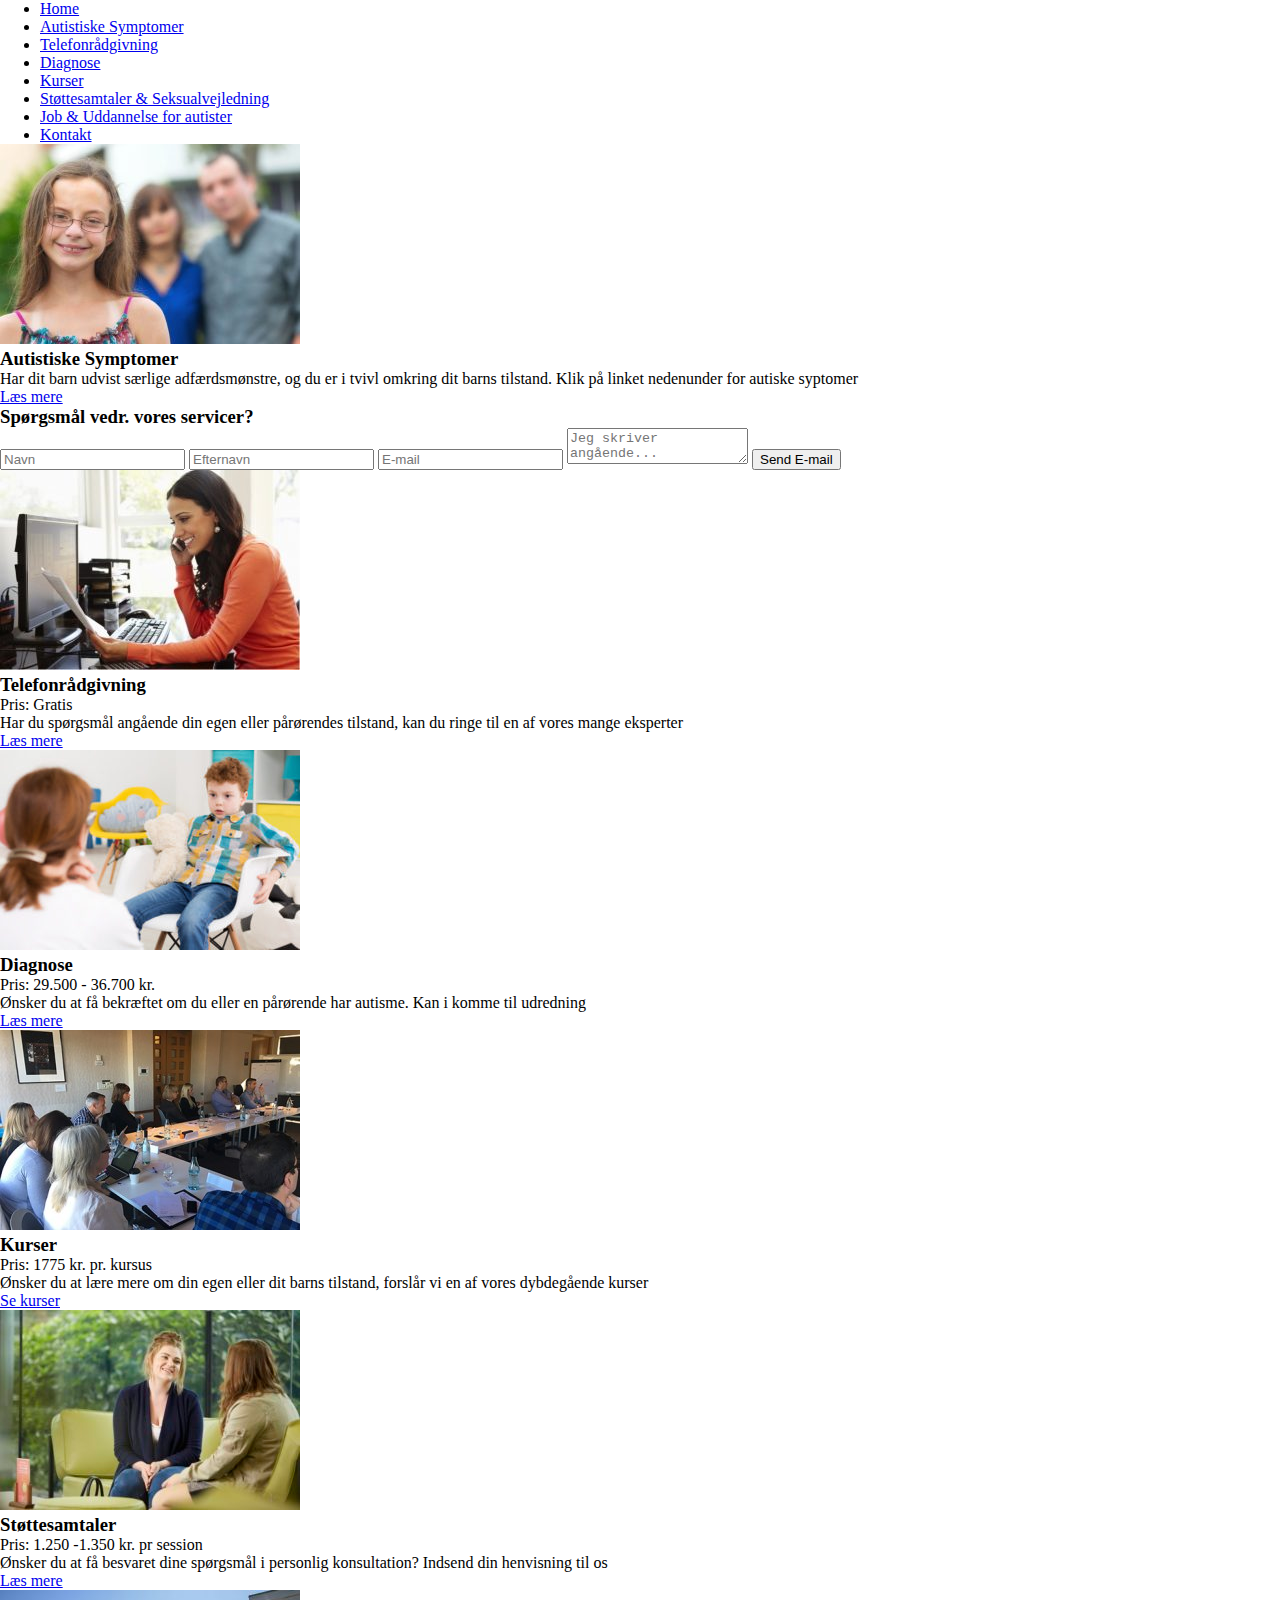
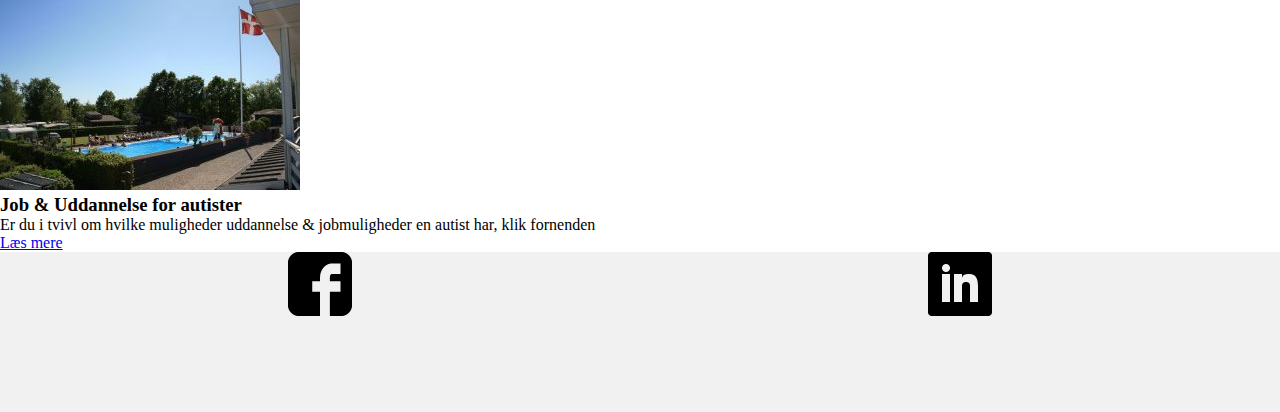
<file: index.html>
<!doctype html>

<html>

<head>
	
<link type="text/css" rel="stylesheet" href="stylesheet.css">
<meta name="viewport" content="width=device-width,intial-scale=1.0">

	
<meta charset="utf-8">

<title>Home</title>

	
</head>

<body
	
<header>
	
	<nav>
	<ul>
	<li><a class="nava" href="index.html">Home</a></li>
	<li><a class="nava" href="p1.html">Autistiske Symptomer</a></li>
	<li><a class="nava" href="p2.html">Telefonrådgivning</a></li>
	<li><a class="nava" href="p3.html">Diagnose</a></li>
	<li><a class="nava" href="p4.html">Kurser</a></li>
	<li><a class="nava" href="p5.html">Støttesamtaler & Seksualvejledning</a></li>
	<li><a class="nava" href="p6.html">Job & Uddannelse for autister</a></li>
	<li><a class="nava" href="p7.html">Kontakt</a></li>
	</ul>
	
	</nav>

</header>	
	
<main>
	
	
<article> 
<img alt="x" src="img/1.jpg">
<h3>Autistiske Symptomer</h3>
<p> Har dit barn udvist særlige adfærdsmønstre, og du er i tvivl omkring dit barns tilstand. Klik på linket nedenunder for autiske syptomer </p>
<a id="b1" href="p1.html">Læs mere</a></article>

<article><h3 id="signup">Spørgsmål vedr. vores servicer?</h3>
<input type="text" placeholder="Navn">
<input type="text" placeholder="Efternavn">
<input type="text" placeholder="E-mail">
<textarea id="textbox" placeholder="Jeg skriver angående..."></textarea>
<button id="b2" type="button">Send E-mail</button></article>


<article>
<img alt="x" src="img/2.jpg">
<h3>Telefonrådgivning</h3>
<p>Pris: Gratis</p> 
<p> Har du spørgsmål angående din egen eller pårørendes tilstand, kan du ringe til en af vores mange eksperter </p>
<a id="b3" href="p2.html">Læs mere</a>
</article>
	
<article>
<img alt="x" src="img/4.jpg">
<h3>Diagnose</h3>
<p>Pris: 29.500 - 36.700 kr. </p>
<p>Ønsker du at få bekræftet om du eller en pårørende har autisme. Kan i komme til udredning</p>
<a id="b5" href="p3.html">Læs mere</a>
</article>


<article>
<img alt="x" src="img/3.jpg">
<h3>Kurser</h3>
<p>Pris: 1775 kr. pr. kursus</p>
<p>Ønsker du at lære mere om din egen eller dit barns tilstand, forslår vi en af vores dybdegående kurser </p>
<a id="b4" href="p4.html">Se kurser</a>
</article>


<article>
<img alt="x" src="img/5.jpg">
<h3>Støttesamtaler</h3>
<p>Pris: 1.250 -1.350 kr. pr session</p>
<p>Ønsker du at få besvaret dine spørgsmål i personlig konsultation? Indsend din henvisning til os</p>
<a id="b6" href="p5.html">Læs mere</a>
</article>

<article>
<img alt="x" src="img/6.jpg">
<h3>Job & Uddannelse for autister</h3>
<p> Er du i tvivl om hvilke muligheder uddannelse & jobmuligheder en autist har, klik fornenden</p>
<a id="b7" href="p6.html">Læs mere</a>
</article>


	
</main>
	
<footer>

	<img class="SoMeIcon" alt="x" src="img/Facebook.png">
	<img class="SoMeIcon"  alt="x" src="img/linkedin.png">
	
</footer>


	
</body>


</html>
</file>
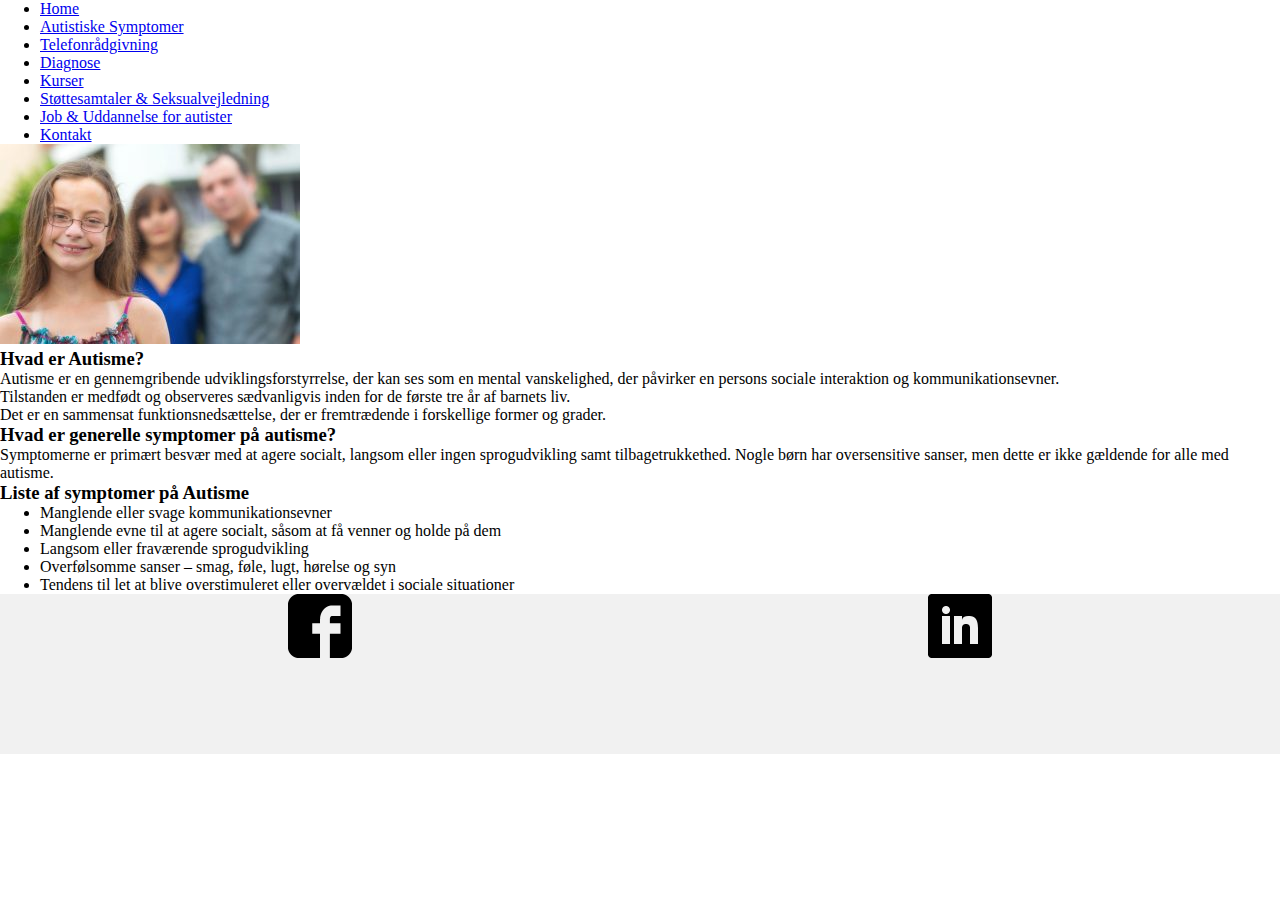
<file: p1.html>
<!doctype html>
<html>
<head>
	
<link type="text/css" rel="stylesheet" href="stylesheet.css">

<meta charset="utf-8">
<meta name="viewport" content="width=device-width,intial-scale=1.0">

<title>Autiske Symptomer</title>

</head>

<body>
	
<header>
	
	<nav>
	<ul>
	<li><a class="nava" href="index.html">Home</a></li>
	<li><a class="nava" href="p1.html">Autistiske Symptomer</a></li>
	<li><a class="nava" href="p2.html">Telefonrådgivning</a></li>
	<li><a class="nava" href="p3.html">Diagnose</a></li>
	<li><a class="nava" href="p4.html">Kurser</a></li>
	<li><a class="nava" href="p5.html">Støttesamtaler & Seksualvejledning</a></li>
	<li><a class="nava" href="p6.html">Job & Uddannelse for autister</a></li>
	<li><a class="nava" href="p7.html">Kontakt</a></li>
	</ul>
	
	</nav>
	
	</header>
	
	<main>
		
	
		
	
		
	<article>
		
	<img alt="x" src="img/1.jpg">
		
	<h3>Hvad er Autisme?</h3>
		
	<p> Autisme er en gennemgribende udviklingsforstyrrelse, der kan ses som en 
		mental vanskelighed, der påvirker en persons sociale interaktion og kommunikationsevner. </p>
		
	<p> Tilstanden er medfødt og observeres sædvanligvis inden for de første 
		tre år af barnets liv. </p>
		
	<p> Det er en sammensat funktionsnedsættelse, der er fremtrædende i 
		forskellige former og grader.</p></article>
		
	<article><h3> Hvad er generelle symptomer på autisme?</h3>
		
	<p> Symptomerne er primært besvær med at agere socialt, langsom eller ingen 
		sprogudvikling samt tilbagetrukkethed. Nogle børn har oversensitive 
		sanser, men dette er ikke gældende for alle med autisme. </p></article>
		
	<article><h3>Liste af symptomer på Autisme</h3>
		
	<ul>
	<li> Manglende eller svage kommunikationsevner</li>
    <li> Manglende evne til at agere socialt, såsom at få venner og holde på dem</li>
	<li> Langsom eller fraværende sprogudvikling</li>
	<li> Overfølsomme sanser – smag, føle, lugt, hørelse og syn </li>
	<li> Tendens til let at blive overstimuleret eller overvældet i sociale situationer</li>
	</ul></article>
	
	
	</main>
	
	<footer>

	<img class="SoMeIcon" alt="x" src="img/Facebook.png">
	<img class="SoMeIcon"  alt="x" src="img/linkedin.png">
	
</footer>

	
</body>
</html>
</file>
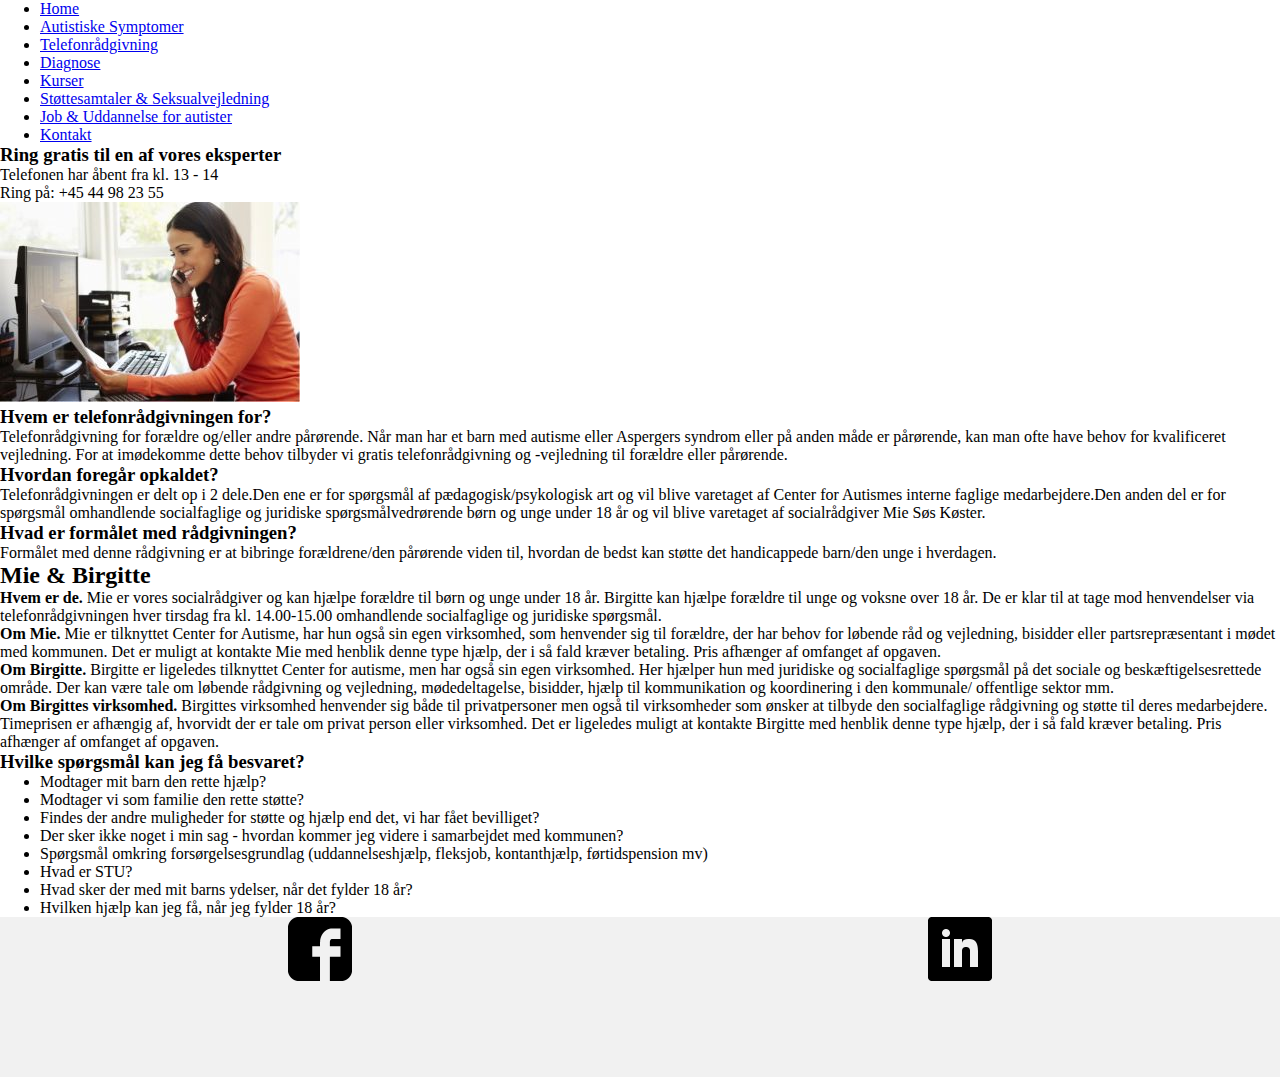
<file: p2.html>
<!doctype html>
<html>
<head>
	
<link type="text/css" rel="stylesheet" href="stylesheet.css">

<meta charset="utf-8">
<meta name="viewport" content="width=device-width,intial-scale=1.0">

<title>Telefonrådgivning</title>

</head>

<body>

<main><header>
	
	<nav>
	<ul>
	<li><a class="nava" href="index.html">Home</a></li>
	<li><a class="nava" href="p1.html">Autistiske Symptomer</a></li>
	<li><a class="nava" href="p2.html">Telefonrådgivning</a></li>
	<li><a class="nava" href="p3.html">Diagnose</a></li>
	<li><a class="nava" href="p4.html">Kurser</a></li>
	<li><a class="nava" href="p5.html">Støttesamtaler & Seksualvejledning</a></li>
	<li><a class="nava" href="p6.html">Job & Uddannelse for autister</a></li>
	<li><a class="nava" href="p7.html">Kontakt</a></li>
	</ul>
	
	</nav>
	
</header>
	

	
<article><h3>Ring gratis til en af vores eksperter</h3>
	
<p>Telefonen har åbent fra kl. 13 - 14</p> 
	
<p>Ring på: +45 44 98 23 55</p>
	
<img alt="x" src="img/2.jpg"></article>
	
<article><h3> Hvem er telefonrådgivningen for?</h3>
	
<p>Telefonrådgivning for forældre og/eller andre pårørende. Når man har et barn med autisme eller 
Aspergers syndrom eller på anden måde er pårørende, kan man ofte have behov for kvalificeret vejledning. 
For at imødekomme dette behov tilbyder vi gratis telefonrådgivning og -vejledning til forældre eller pårørende.</p>

</article>

<article><h3> Hvordan foregår opkaldet?</h3>
	
<p>Telefonrådgivningen er delt op i 2 dele.Den ene er for spørgsmål af pædagogisk/psykologisk art og vil blive varetaget 
af Center for Autismes interne faglige medarbejdere.Den anden del er for spørgsmål omhandlende 
socialfaglige og juridiske spørgsmålvedrørende børn og unge under 18 år og vil blive varetaget af socialrådgiver Mie Søs Køster.</p>

</article>

<article><h3>Hvad er formålet med rådgivningen?</h3>

<p>Formålet med denne rådgivning er at bibringe forældrene/den pårørende viden til, 
	hvordan de bedst kan støtte det handicappede barn/den unge i hverdagen. </p></article>


<article> <h2>Mie & Birgitte </h2>


<p><strong>Hvem er de.</strong> Mie er vores socialrådgiver og kan hjælpe forældre til børn og unge under 18 år. Birgitte kan hjælpe forældre til unge og voksne over 18 år. De er klar til at tage mod henvendelser via telefonrådgivningen hver tirsdag fra kl. 14.00-15.00 omhandlende socialfaglige og juridiske spørgsmål.</p>
	
<p><strong>Om Mie.</strong> Mie er tilknyttet Center for Autisme, har hun også sin egen virksomhed, som henvender sig til forældre, der har behov for løbende råd og vejledning, bisidder eller partsrepræsentant i mødet med kommunen. Det er muligt at kontakte Mie med henblik denne type hjælp, der i så fald kræver betaling. Pris afhænger af omfanget af opgaven. 
	</p>
	
	
<p><strong>Om Birgitte.</strong> Birgitte er ligeledes tilknyttet Center for autisme, men har også sin egen virksomhed. Her hjælper hun med juridiske og socialfaglige spørgsmål på det sociale og beskæftigelsesrettede område. Der kan være tale om løbende rådgivning og vejledning, mødedeltagelse, bisidder, hjælp til kommunikation og koordinering i den kommunale/ offentlige sektor mm.</p>
  
<p><strong>Om Birgittes virksomhed. </strong>Birgittes virksomhed henvender sig både til privatpersoner men også til virksomheder som ønsker at tilbyde den socialfaglige rådgivning og støtte til deres medarbejdere. Timeprisen er afhængig af, hvorvidt der er tale om privat person eller virksomhed. Det er ligeledes muligt at kontakte Birgitte med henblik denne type hjælp, der i så fald kræver betaling. Pris afhænger af omfanget af opgaven.</p> 

</article>

<article><h3> Hvilke spørgsmål kan jeg få besvaret?</h3>

<ul>

<li>Modtager mit barn den rette hjælp?</li>

<li>Modtager vi som familie den rette støtte?</li>

<li>Findes der andre muligheder for støtte og hjælp end det, vi har fået bevilliget?</li>

<li>Der sker ikke noget i min sag - hvordan kommer jeg videre i samarbejdet med 
	kommunen?</li>

<li>Spørgsmål omkring forsørgelsesgrundlag (uddannelseshjælp, fleksjob, kontanthjælp, 
	førtidspension mv)</li>

<li>Hvad er STU?</li>

<li>Hvad sker der med mit barns ydelser, når det fylder 18 år?</li>

<li>Hvilken hjælp kan jeg få, når jeg fylder 18 år?</li>
  
</ul></article></main>
	
<footer>

	<img class="SoMeIcon" alt="x" src="img/Facebook.png">
	<img class="SoMeIcon"  alt="x" src="img/linkedin.png">
	
</footer>

	

</body>
</html>
</file>
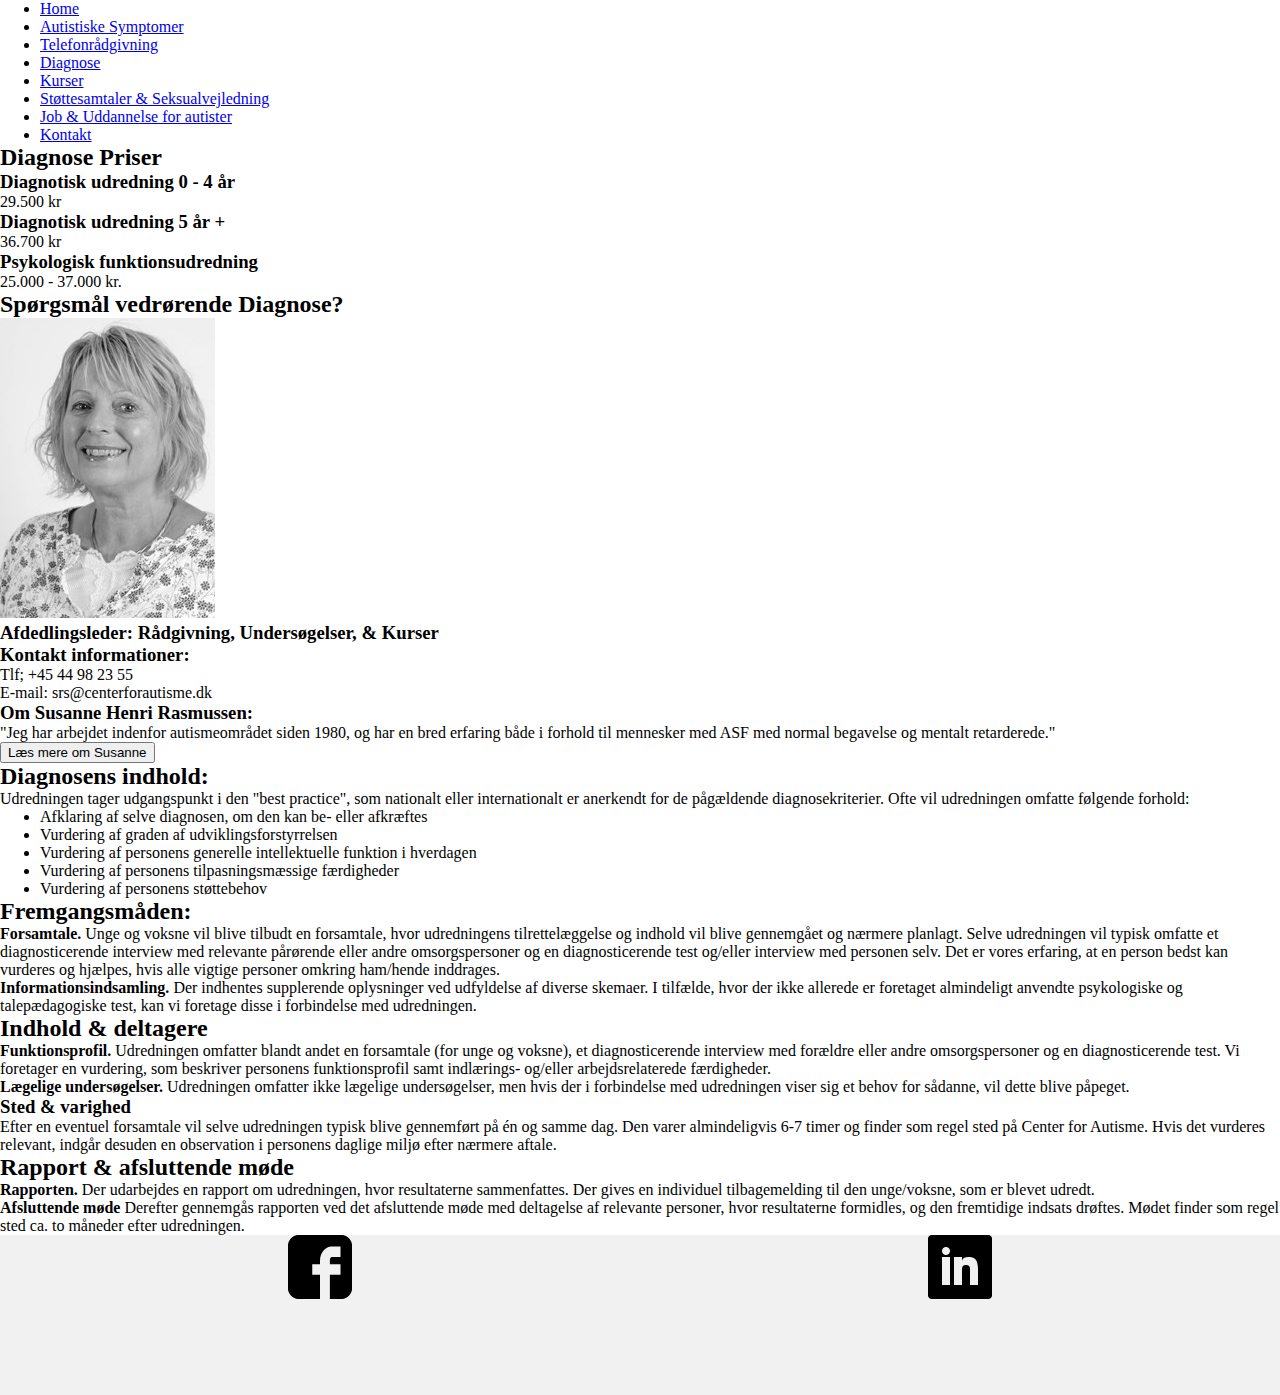
<file: p3.html>
<!doctype html>
<html>
<head>
	
<link type="text/css" rel="stylesheet" href="stylesheet.css">

<meta charset="utf-8">
<meta name="viewport" content="width=device-width,intial-scale=1.0">

<title>Diagnose</title>

</head>

<body>

<header>
	
  <nav>
	<ul>
	<li><a class="nava" href="index.html">Home</a></li>
	<li><a class="nava" href="p1.html">Autistiske Symptomer</a></li>
	<li><a class="nava" href="p2.html">Telefonrådgivning</a></li>
	<li><a class="nava" href="p3.html">Diagnose</a></li>
	<li><a class="nava" href="p4.html">Kurser</a></li>
	<li><a class="nava" href="p5.html">Støttesamtaler & Seksualvejledning</a></li>
	<li><a class="nava" href="p6.html">Job & Uddannelse for autister</a></li>
	<li><a class="nava" href="p7.html">Kontakt</a></li>
	</ul>
	
	</nav>
	
</header>
	
<main>
	
<article><h2> Diagnose Priser</h2>

<h3> Diagnotisk udredning 0 - 4 år</h3>
	
<p>29.500 kr</p>

<h3> Diagnotisk udredning 5 år +</h3>
	
<p>36.700 kr</p>

<h3> Psykologisk funktionsudredning</h3>
	
<p>25.000 - 37.000 kr.</p></article>
	

<article><h2> Spørgsmål vedrørende Diagnose?</h2>
	
<img class="portrait" alt="x" src="img/7.jpg">
	
<h3> Afdedlingsleder: Rådgivning, Undersøgelser, & Kurser</h3>
	
<h3>Kontakt informationer: </h3>
	
<p>Tlf; +45 44 98 23 55</p>
	
<p>E-mail: srs@centerforautisme.dk</p>

<h3>Om Susanne Henri Rasmussen:</h3>
	
<p> 
"Jeg har arbejdet indenfor autismeområdet siden 1980, og har en bred erfaring 
både i forhold til mennesker med ASF med  normal begavelse og mentalt retarderede."	
</p>

<button type="button">Læs mere om Susanne</button></article>
	
	
<article><h2> Diagnosens indhold:</h2>

<p>Udredningen tager udgangspunkt i den "best practice", som nationalt eller internationalt er anerkendt for de pågældende diagnosekriterier. Ofte vil udredningen omfatte følgende forhold:</p>

<ul>
<li>Afklaring af selve diagnosen, om den kan be- eller afkræftes</li>
<li>Vurdering af graden af udviklingsforstyrrelsen</li>
<li>Vurdering af personens generelle intellektuelle funktion i hverdagen</li>
<li>Vurdering af personens tilpasningsmæssige færdigheder</li>
<li>Vurdering af personens støttebehov</li>
</ul>
</article>

<article><h2>Fremgangsmåden:</h2>

<p><strong>Forsamtale.</strong> Unge og voksne vil blive tilbudt en forsamtale, hvor udredningens tilrettelæggelse og indhold vil blive gennemgået og nærmere planlagt. Selve udredningen vil typisk omfatte et diagnosticerende interview med relevante pårørende eller andre omsorgspersoner og en diagnosticerende test og/eller interview med personen selv. Det er vores erfaring, at en person bedst kan vurderes og hjælpes, hvis alle vigtige personer omkring ham/hende inddrages.</p>

<p><strong>Informationsindsamling.</strong> Der indhentes supplerende oplysninger ved udfyldelse af diverse skemaer. I tilfælde, hvor der ikke allerede er foretaget almindeligt anvendte psykologiske og talepædagogiske test, kan vi foretage disse i forbindelse med udredningen.</p></article>

<article><h2>Indhold & deltagere</h2>

<p><strong>Funktionsprofil.</strong> Udredningen omfatter blandt andet en forsamtale (for unge og voksne), et diagnosticerende interview med forældre eller andre omsorgspersoner og en diagnosticerende test. Vi foretager en vurdering, som beskriver personens funktionsprofil samt indlærings- og/eller arbejdsrelaterede færdigheder.</p>

 
<p> <strong>Lægelige undersøgelser.</strong> Udredningen omfatter ikke lægelige undersøgelser, men hvis der i forbindelse med udredningen viser sig et behov for sådanne, vil dette blive påpeget.
</p>
 
</article>

<article><h3>Sted & varighed</h3>

<p>Efter en eventuel forsamtale vil selve udredningen typisk blive gennemført på én og samme dag. Den varer almindeligvis 6-7 timer og finder som regel sted på Center for Autisme. Hvis det vurderes relevant, indgår desuden en observation i personens daglige miljø efter nærmere aftale.
</p></article>
 

<article><h2>Rapport & afsluttende møde</h2>

<p><strong>Rapporten.</strong> Der udarbejdes en rapport om udredningen, hvor resultaterne sammenfattes. Der gives en individuel tilbagemelding til den unge/voksne, som er blevet udredt.</p> 
	
<p><strong>Afsluttende møde</strong> Derefter gennemgås rapporten ved det afsluttende møde med deltagelse af relevante personer, hvor resultaterne formidles, og den fremtidige indsats drøftes. Mødet finder som regel sted ca. to måneder efter udredningen.</p>
	</article></main>
	
<footer>

	<img class="SoMeIcon" alt="x" src="img/Facebook.png">
	<img class="SoMeIcon"  alt="x" src="img/linkedin.png">
	
</footer>


	
	
</body>
</html>
</file>
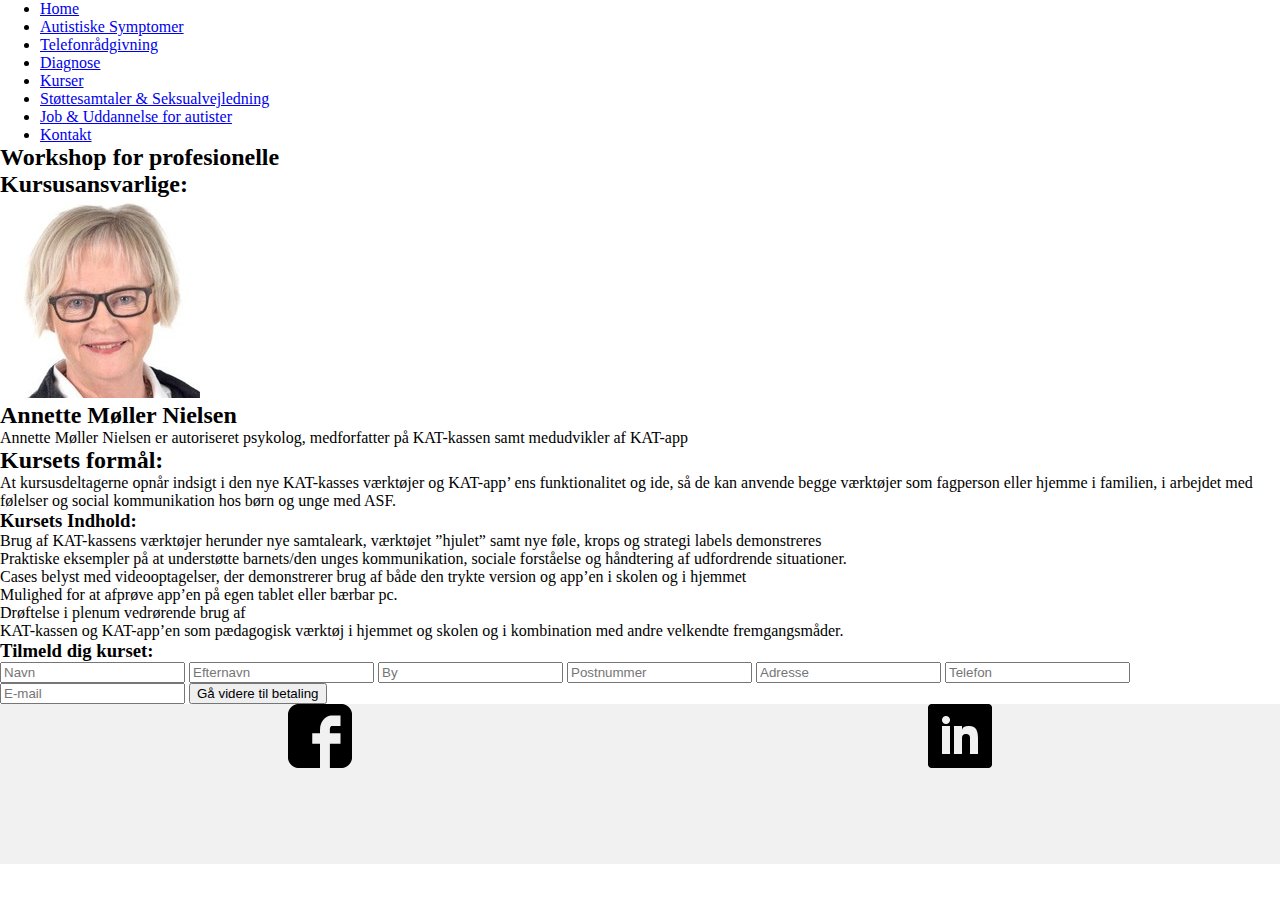
<file: p31.html>
<!doctype html>
<html>
<head>
	
<link type="text/css" rel="stylesheet" href="stylesheet.css">

<meta charset="utf-8">
<meta name="viewport" content="width=device-width,intial-scale=1.0">

<title>Kursus</title>

</head>
<body>

<header>
	
	<nav>
	<ul>
	<li><a class="nava" href="index.html">Home</a></li>
	<li><a class="nava" href="p1.html">Autistiske Symptomer</a></li>
	<li><a class="nava" href="p2.html">Telefonrådgivning</a></li>
	<li><a class="nava" href="p3.html">Diagnose</a></li>
	<li><a class="nava" href="p4.html">Kurser</a></li>
	<li><a class="nava" href="p5.html">Støttesamtaler & Seksualvejledning</a></li>
	<li><a class="nava" href="p6.html">Job & Uddannelse for autister</a></li>
	<li><a class="nava" href="p7.html">Kontakt</a></li>
	</ul>
	
	</nav>
	
</header>
	
<main><article>
	
<h2>Workshop for profesionelle</h2>
<h2>Kursusansvarlige:</h2>
<img class="portrait" alt="x" src="img/8.jpg">
<h2>Annette Møller Nielsen</h2>
<p>Annette Møller Nielsen er autoriseret psykolog, medforfatter på KAT-kassen 
	samt medudvikler af KAT-app</p> </article>

<article><h2>Kursets formål:</h2>

<p>At kursusdeltagerne opnår indsigt i den nye KAT-kasses værktøjer og KAT-app’
	ens funktionalitet og ide, så de kan anvende begge værktøjer som fagperson eller 
	hjemme i familien, i arbejdet med følelser og social kommunikation hos børn og unge 
	med ASF.</p>

<h3>Kursets Indhold:</h3>

<p>Brug af KAT-kassens værktøjer herunder nye samtaleark, værktøjet ”hjulet” samt 
	nye føle, krops og strategi labels demonstreres</p>

<p>Praktiske eksempler på at understøtte barnets/den unges kommunikation, sociale 
	forståelse og håndtering af udfordrende situationer.
</p>

<p>Cases belyst med videooptagelser, der demonstrerer brug af både den trykte version
	og app’en i skolen og i hjemmet
</p>

<p>Mulighed for at afprøve app’en på egen tablet eller bærbar pc.</p>

<p>Drøftelse i plenum vedrørende brug af </p>

<p>KAT-kassen og KAT-app’en som pædagogisk værktøj i hjemmet og skolen og i kombination 
	med andre velkendte fremgangsmåder.</p></article>
	
	
<article><h3 id="signup">Tilmeld dig kurset:</h3>
<input type="text" placeholder="Navn">
<input type="text" placeholder="Efternavn">
<input type="text" placeholder="By">
<input type="text" placeholder="Postnummer">
<input type="text" placeholder="Adresse">
<input type="text" placeholder="Telefon">
<input type="text" placeholder="E-mail">
<button type="button">Gå videre til betaling</button></article></main>
	
<footer>

	<img class="SoMeIcon" alt="x" src="img/Facebook.png">
	<img class="SoMeIcon"  alt="x" src="img/linkedin.png">
	
</footer>


</body>
</html>
</file>
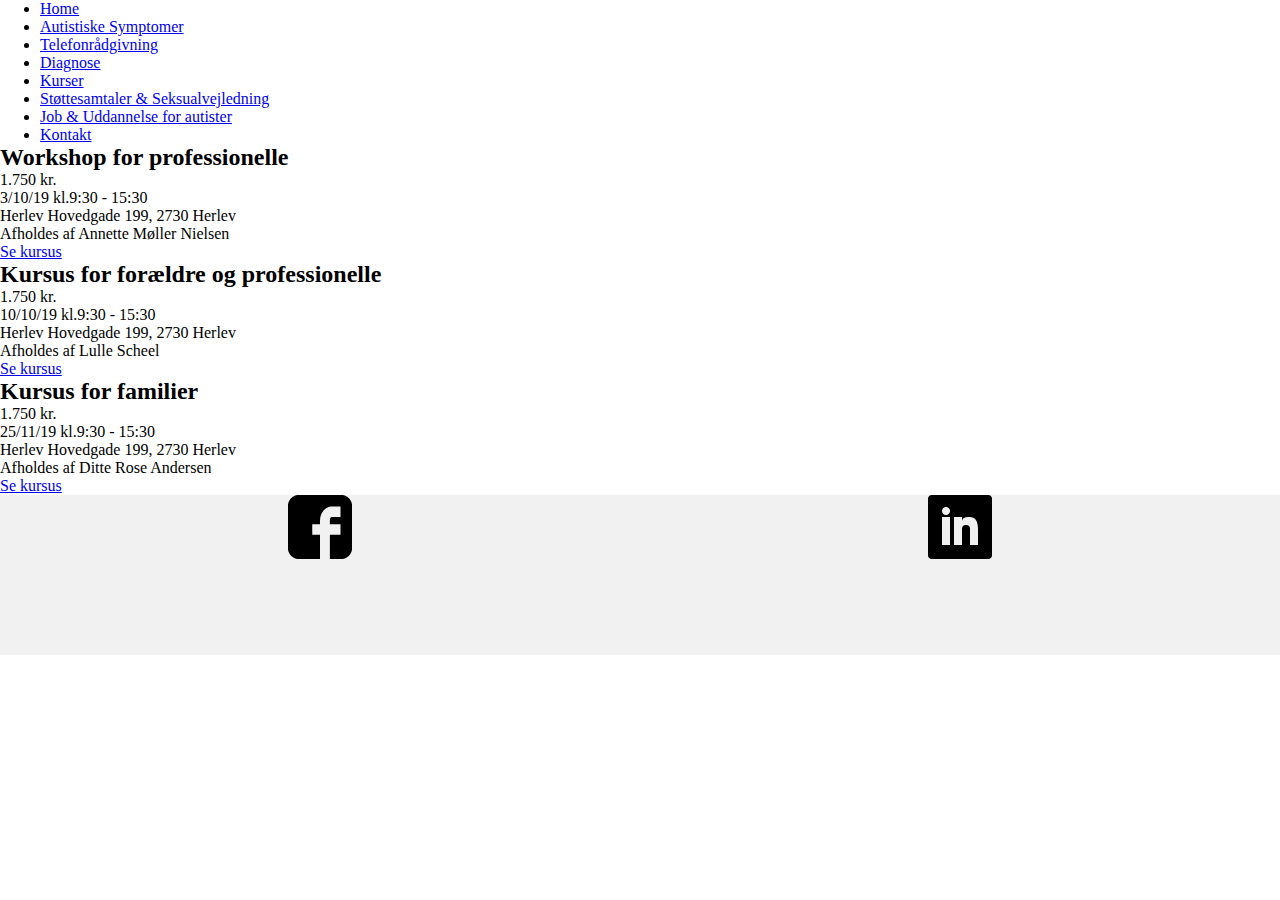
<file: p4.html>
<!doctype html>
<html>
<head>
	
<link type="text/css" rel="stylesheet" href="stylesheet.css">

<meta charset="utf-8">
<meta name="viewport" content="width=device-width,intial-scale=1.0">

<title>Kurser</title>

</head>

<body>
<header>
	
	<nav>
	<ul>
	<li><a class="nava" href="index.html">Home</a></li>
	<li><a class="nava" href="p1.html">Autistiske Symptomer</a></li>
	<li><a class="nava" href="p2.html">Telefonrådgivning</a></li>
	<li><a class="nava" href="p3.html">Diagnose</a></li>
	<li><a class="nava" href="p4.html">Kurser</a></li>
	<li><a class="nava" href="p5.html">Støttesamtaler & Seksualvejledning</a></li>
	<li><a class="nava" href="p6.html">Job & Uddannelse for autister</a></li>
	<li><a class="nava" href="p7.html">Kontakt</a></li>
	</ul>
	
	</nav>
	
</header>
	
<main>

	
	
	<article><h2>Workshop for professionelle</h2>
	<p class="p4ps">1.750 kr.</p>
	<p class="p4ps">3/10/19 kl.9:30 - 15:30</p>
	<p class="p4ps">Herlev Hovedgade 199, 2730 Herlev</p>
	<p class="p4ps">Afholdes af Annette Møller Nielsen</p>
	<a id="linkkursus1" href="p31.html">Se kursus</a>
	</article>
	
	<article><h2>Kursus for forældre og professionelle</h2>
	<p class="p4ps">1.750 kr.</p>
	<p class="p4ps">10/10/19 kl.9:30 - 15:30</p>
	<p class="p4ps">Herlev Hovedgade 199, 2730 Herlev</p>
	<p class="p4ps">Afholdes af Lulle Scheel</p>
	<a id="linkkursus2" href="p31.html">Se kursus</a></article>
	
	
	<article><h2>Kursus for familier</h2>
	<p class="p4ps">1.750 kr.</p>
	<p class="p4ps">25/11/19 kl.9:30 - 15:30</p>
	<p class="p4ps">Herlev Hovedgade 199, 2730 Herlev</p>
	<p class="p4ps">Afholdes af Ditte Rose Andersen</p>
	<a id="linkkursus3" href="p31.html">Se kursus</a>
	</article>
	
</main>
	
	
<footer>

	<img class="SoMeIcon" alt="x" src="img/Facebook.png">
	<img class="SoMeIcon"  alt="x" src="img/linkedin.png">
	
</footer>

</body>
</html>
</file>
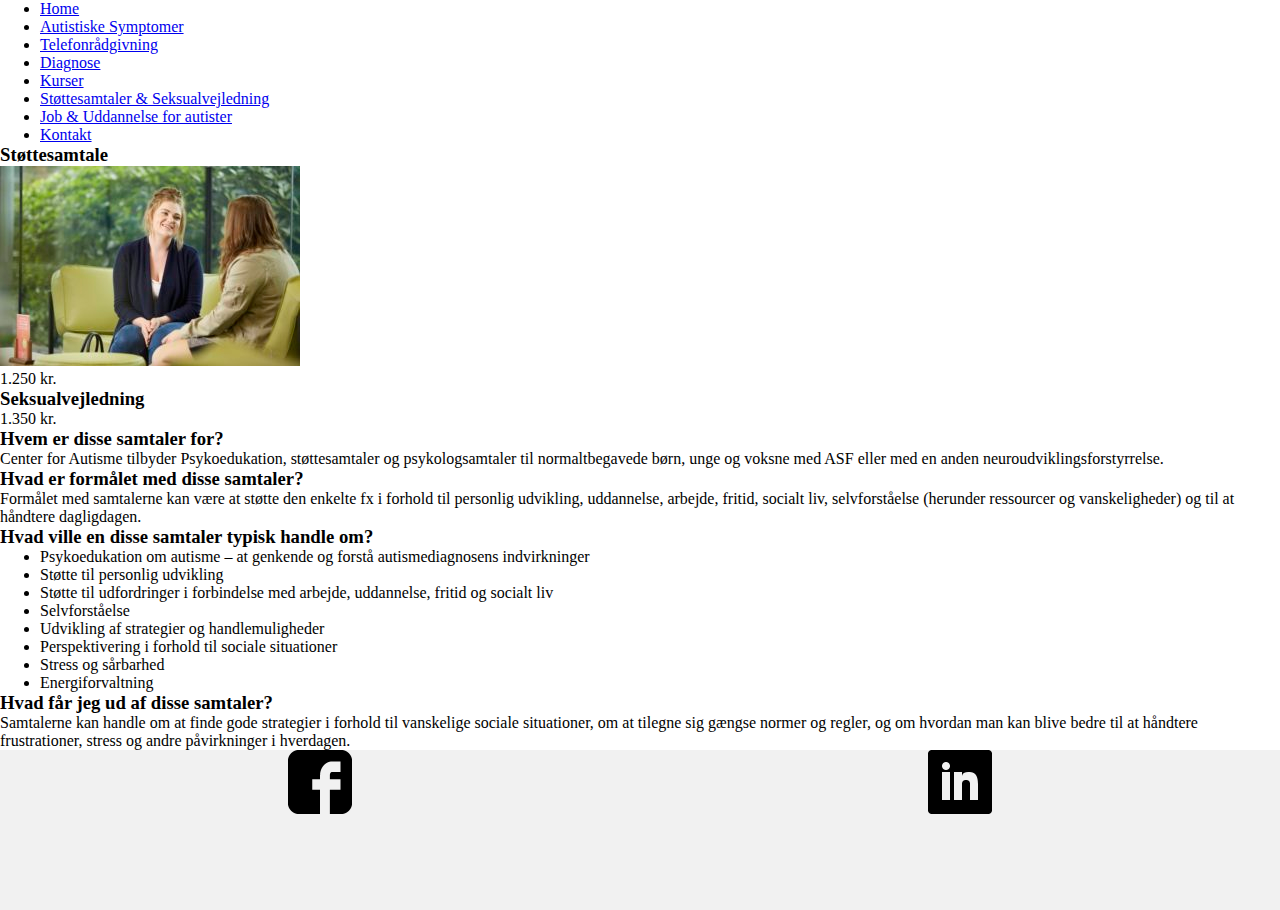
<file: p5.html>
<!doctype html>
<html>
<head>
	
<link type="text/css" rel="stylesheet" href="stylesheet.css">

<meta charset="utf-8">
<meta name="viewport" content="width=device-width,intial-scale=1.0">

<title>Støttesamtaler & Seksualvejledning</title>

</head>

<body>
<header>
	
	<nav>
	<ul>
	<li><a class="nava" href="index.html">Home</a></li>
	<li><a class="nava" href="p1.html">Autistiske Symptomer</a></li>
	<li><a class="nava" href="p2.html">Telefonrådgivning</a></li>
	<li><a class="nava" href="p3.html">Diagnose</a></li>
	<li><a class="nava" href="p4.html">Kurser</a></li>
	<li><a class="nava" href="p5.html">Støttesamtaler & Seksualvejledning</a></li>
	<li><a class="nava" href="p6.html">Job & Uddannelse for autister</a></li>
	<li><a class="nava" href="p7.html">Kontakt</a></li>
	</ul>
	
	</nav>
	
</header>
	
	
	
	<main><article><h3>Støttesamtale</h3>
	<img alt="x" src="img/5.jpg">
	<p>1.250 kr.</p>
	<h3>Seksualvejledning</h3>
	<p>1.350 kr.</p></article>
	
    <article><h3>Hvem er disse samtaler for?</h3>
	<p>Center for Autisme tilbyder Psykoedukation, støttesamtaler og psykologsamtaler til normaltbegavede børn, unge og voksne med ASF eller med en anden neuroudviklingsforstyrrelse. </p>
	</article>
	
	<article><h3>Hvad er formålet med disse samtaler?</h3>
	
	<p>Formålet med samtalerne kan være at støtte den enkelte fx i forhold til personlig udvikling, uddannelse, arbejde, fritid, socialt liv, selvforståelse (herunder ressourcer og vanskeligheder) og til at håndtere dagligdagen.</p></article>

<article><h3>Hvad ville en disse samtaler typisk handle om?</h3> 
 <ul>
<li>Psykoedukation om autisme – at genkende og forstå autismediagnosens indvirkninger</li>
<li>Støtte til personlig udvikling</li>
<li>Støtte til udfordringer i forbindelse med arbejde, uddannelse, fritid og socialt liv</li>
<li>Selvforståelse</li>
<li>Udvikling af strategier og handlemuligheder</li>
<li>Perspektivering i forhold til sociale situationer</li>
<li>Stress og sårbarhed</li>
<li>Energiforvaltning</li>
 </ul></article>
	
<article><h3>Hvad får jeg ud af disse samtaler?</h3>

<p>Samtalerne kan handle om at finde gode strategier i forhold til vanskelige sociale situationer, om at tilegne sig gængse normer og regler, og om hvordan man kan blive bedre til at håndtere frustrationer, stress og andre påvirkninger i hverdagen.</p></article></main>
	
<footer>

	<img class="SoMeIcon" alt="x" src="img/Facebook.png">
	<img class="SoMeIcon"  alt="x" src="img/linkedin.png">
	
</footer>
</body>
</html>
</file>
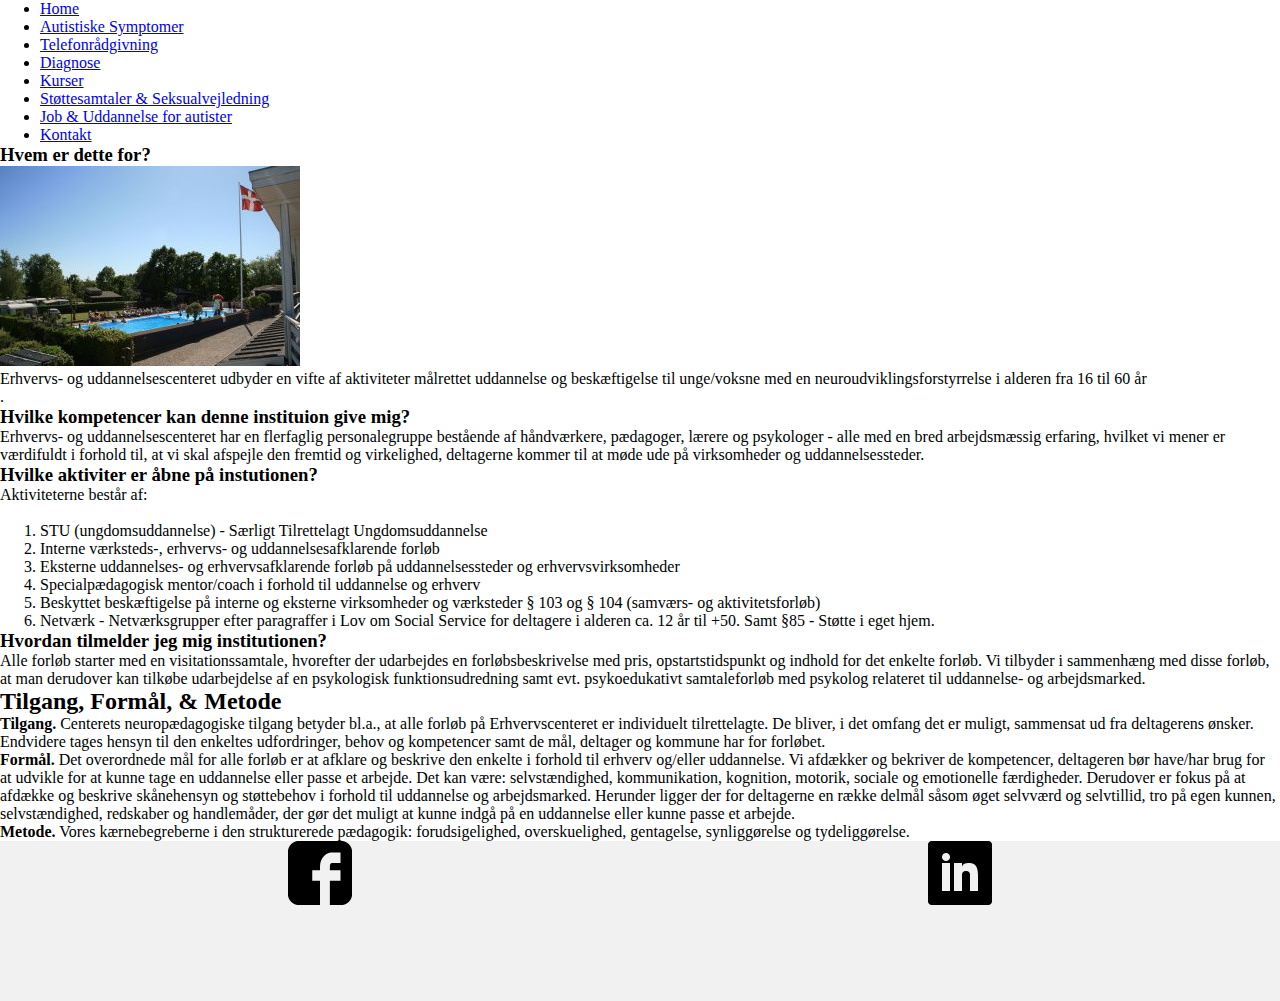
<file: p6.html>
<!doctype html>
<html>
<head>
	
<link type="text/css" rel="stylesheet" href="stylesheet.css">

<meta charset="utf-8">
<meta name="viewport" content="width=device-width,intial-scale=1.0">

<title>Job & Uddannelse for autister</title>

</head>
<body>
<header>
	
	<nav>
	<ul>
	<li><a class="nava" href="index.html">Home</a></li>
	<li><a class="nava" href="p1.html">Autistiske Symptomer</a></li>
	<li><a class="nava" href="p2.html">Telefonrådgivning</a></li>
	<li><a class="nava" href="p3.html">Diagnose</a></li>
	<li><a class="nava" href="p4.html">Kurser</a></li>
	<li><a class="nava" href="p5.html">Støttesamtaler & Seksualvejledning</a></li>
	<li><a class="nava" href="p6.html">Job & Uddannelse for autister</a></li>
	<li><a class="nava" href="p7.html">Kontakt</a></li>
	</ul>
	
	</nav>
	
</header>
	
<main>



<article><h3>Hvem er dette for?</h3>
	
<img alt="x" src="img/6.jpg">
	
<p>Erhvervs- og uddannelsescenteret udbyder en vifte af aktiviteter målrettet uddannelse og beskæftigelse til unge/voksne med en neuroudviklingsforstyrrelse i alderen fra 16 til 60 år</p>. </article>
	
<article><h3>Hvilke kompetencer kan denne instituion give mig?</h3>

<p>Erhvervs- og uddannelsescenteret har en flerfaglig personalegruppe bestående af håndværkere, pædagoger, lærere og psykologer - alle med en bred arbejdsmæssig erfaring, hvilket vi mener er værdifuldt i forhold til, at vi skal afspejle den fremtid og virkelighed, deltagerne kommer til at møde ude på virksomheder og uddannelsessteder.</p> </article>
	
	
<article><h3>Hvilke aktiviter er åbne på instutionen?</h3>

	<p>Aktiviteterne består af:</p><br>


<ol>
<li>STU (ungdomsuddannelse) - Særligt Tilrettelagt Ungdomsuddannelse</li>
<li>Interne værksteds-, erhvervs- og uddannelsesafklarende forløb </li>
<li>Eksterne uddannelses- og erhvervsafklarende forløb på uddannelsessteder og erhvervsvirksomheder </li>
<li>Specialpædagogisk mentor/coach i forhold til uddannelse og erhverv</li> 
<li>Beskyttet beskæftigelse på interne og eksterne virksomheder og værksteder § 103 og § 104 (samværs- og aktivitetsforløb) </li>
<li>Netværk - Netværksgrupper efter paragraffer i Lov om Social Service for deltagere i alderen ca. 12 år til +50. Samt §85 - Støtte i eget hjem.</li>
</ol>
</article>
	
<article><h3>Hvordan tilmelder jeg mig institutionen?</h3>

 
<p>Alle forløb starter med en visitationssamtale, hvorefter der udarbejdes en forløbsbeskrivelse med pris, opstartstidspunkt og indhold for det enkelte forløb. Vi tilbyder i sammenhæng med disse forløb, at man derudover kan tilkøbe udarbejdelse af en psykologisk funktionsudredning samt evt. psykoedukativt samtaleforløb med psykolog relateret til uddannelse- og arbejdsmarked.</p></article>
	
<article><h2>Tilgang, Formål, & Metode</h2>


    <p><strong>Tilgang.</strong> Centerets neuropædagogiske tilgang betyder bl.a., at alle forløb på Erhvervscenteret 
	er individuelt tilrettelagte. De bliver, i det omfang det er muligt, sammensat ud 
	fra deltagerens ønsker. Endvidere tages hensyn til den enkeltes udfordringer, behov
	og kompetencer samt de mål, deltager og kommune har for forløbet. 
	</p>
	<p><strong>Formål.</strong> Det overordnede mål for alle forløb er at afklare og beskrive den enkelte i forhold til 
	erhverv og/eller uddannelse. Vi afdækker og bekriver de kompetencer, deltageren bør have/har 
	brug for at udvikle for at kunne tage en uddannelse eller passe et arbejde. Det kan være: 
	selvstændighed, kommunikation, kognition, motorik, sociale og emotionelle færdigheder. 
	Derudover er fokus på at afdække og beskrive skånehensyn og støttebehov i forhold til 
	uddannelse og arbejdsmarked. Herunder ligger der for deltagerne en række delmål såsom 
	øget selvværd og selvtillid, tro på egen kunnen, selvstændighed, redskaber og handlemåder, 
	der gør det muligt at kunne indgå på en uddannelse eller kunne passe et arbejde.</p>

 <p><strong>Metode.</strong> Vores kærnebegreberne i den strukturerede pædagogik: forudsigelighed, overskuelighed, gentagelse, synliggørelse og tydeliggørelse.</p>
</article>
	
</main>
	
<footer>

	<img class="SoMeIcon" alt="x" src="img/Facebook.png">
	<img class="SoMeIcon"  alt="x" src="img/linkedin.png">
	
</footer>


</body>
</html>
</file>
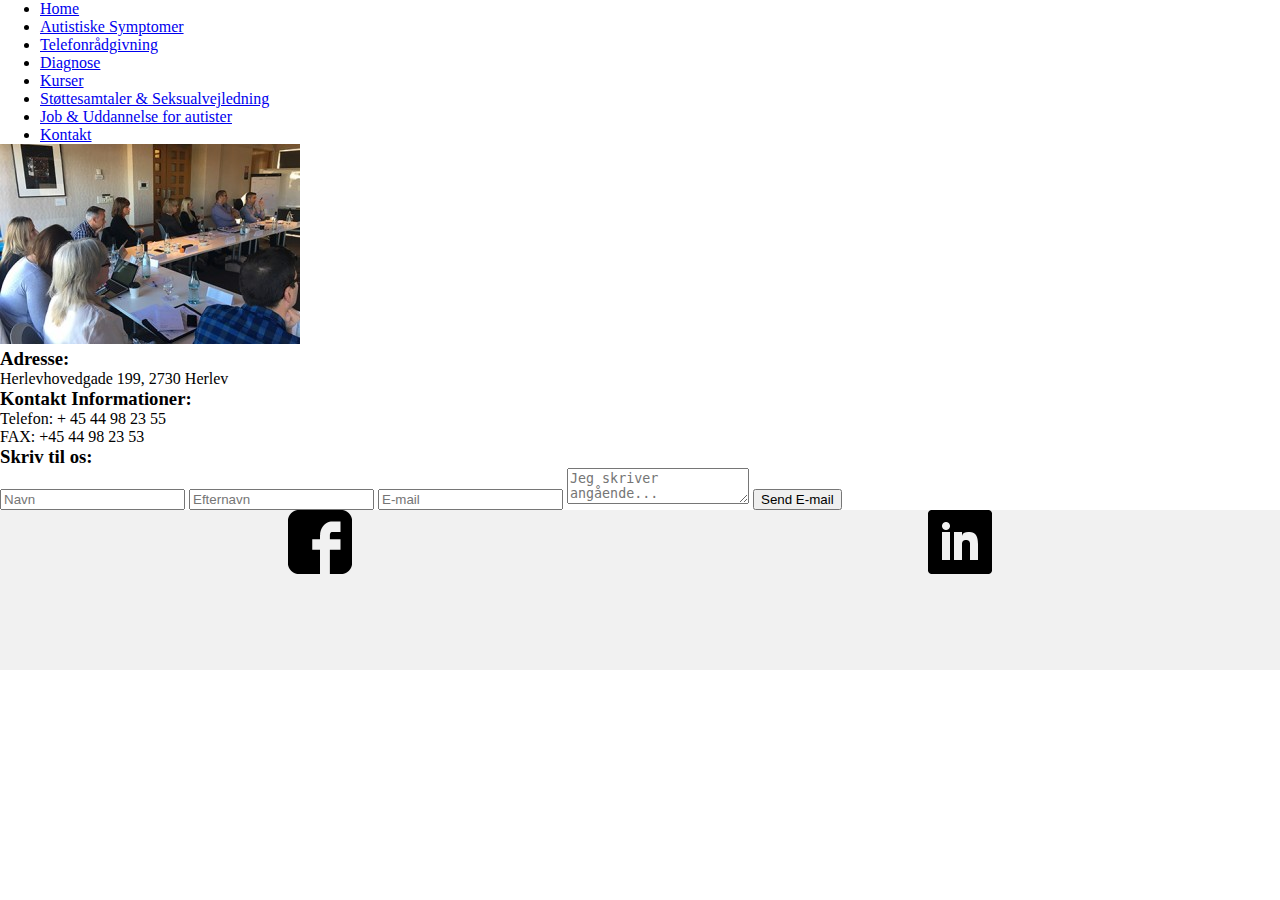
<file: p7.html>
<!doctype html>
<html>
<head>
	
<link type="text/css" rel="stylesheet" href="stylesheet.css">

<meta charset="utf-8">
<meta name="viewport" content="width=device-width,intial-scale=1.0">

<title>Kontakt</title>

</head>

<body>
<header>
	
	<nav>
	<ul>
	<li><a class="nava" href="index.html">Home</a></li>
	<li><a class="nava" href="p1.html">Autistiske Symptomer</a></li>
	<li><a class="nava" href="p2.html">Telefonrådgivning</a></li>
	<li><a class="nava" href="p3.html">Diagnose</a></li>
	<li><a class="nava" href="p4.html">Kurser</a></li>
	<li><a class="nava" href="p5.html">Støttesamtaler & Seksualvejledning</a></li>
	<li><a class="nava" href="p6.html">Job & Uddannelse for autister</a></li>
	<li><a class="nava" href="p7.html">Kontakt</a></li>
	</ul>
	
	</nav>
</header>

<main>

<article>
<img alt="x" src="img/3.jpg">	
<h3>Adresse:</h3>
<p>Herlevhovedgade 199, 2730 Herlev</p></article>

<article><h3>Kontakt Informationer:</h3>
<p>Telefon: + 45 44 98 23 55</p>
<p>FAX: +45 44 98 23 53 </p></article>

	
<article><h3 id="signup">Skriv til os:</h3>
<input type="text" placeholder="Navn">
<input type="text" placeholder="Efternavn">
<input type="text" placeholder="E-mail">
<textarea id="textbox" placeholder="Jeg skriver angående..."></textarea>
<button type="button">Send E-mail</button></article></main>
	
<footer>

	<img class="SoMeIcon" alt="x" src="img/Facebook.png">
	<img class="SoMeIcon"  alt="x" src="img/linkedin.png">
	
</footer>

</body>
</html>
</file>
<file: stylesheet.css>
@charset "utf-8";
/* CSS Document */

* { margin: 0px; }


@media only screen and (max-width : 375px ){
	
	
	header { 
		width: 100%;
		height: 264px;
		background-color: #F1F1F1;
		margin-bottom: 40px;
		
	}
	
	
	
	li  {
		margin: 16px 0px 16px 0px;
		font-size: 16px;
		font-weight: bold;

		list-style: none;
		
	}
	
	.nava {
		text-decoration: none;
		color: #000000;
		
	}
	
	
	
	article { 
		width: 100%;
		margin: 40px 0px 40px 0px;
		display: flex;
		flex-direction: column;
		align-items: center;
		
	
	}
	
	img {
		width: 300px;
		height: auto;
		margin: 24px 0px 24px 0px;
	}
	
	h2 { font-size: 24px;
		width: 288px;
		margin: 16px 0px 16px 0px;
		text-align: center;
		
	}
	
	h3 { 
		width: 288px;
		margin: 16px 0px 16px 0px;
		
	
	}
	
	p { font-size: 16px;
		width: 18em;
		margin: 16px 0px 16px 0px;
		line-height: 24px;
		
	}
	
	
	
	
	#b1 {
	background-color: #547DBD;
	width: 240px;
	margin: 16px 0px 16px 0px;
	font-size: 16px;
	color: #ffffff;
	border-radius: 26px;
	text-align:center;
	text-decoration: none;
}
	#b2 {
	background-color: #E32626;
    width: 240px;
	margin: 16px 0px 16px 0px;
	font-size: 16px;
	color: #ffffff;
	border-radius: 26px;
	text-align:center; 
	text-decoration: none;

}



	#b3 {
	background-color: #66B230;
	width: 240px;
	margin: 16px 0px 16px 0px;
	font-size: 16px;
	color: #ffffff;
	border-radius: 26px;
	text-align:center; 
	text-decoration: none;

}
	#b4 {
		background-color: #F5994A;
	width: 240px;
	margin: 16px 0px 16px 0px;
	font-size: 16px;
	color: #ffffff;
	border-radius: 26px;
	text-align:center;
	text-decoration: none;
}
	#b5 {
	background-color: #547DBD;
    width: 240px;
	margin: 16px 0px 16px 0px;
	font-size: 16px;
	color: #ffffff;
	border-radius: 26px;
	text-align:center;
	text-decoration: none;
}
	
#b6 {background-color: #E32626;
    width: 240px;
	margin: 16px 0px 16px 0px;
	font-size: 16px;
	color: #ffffff;
	border-radius: 26px;
	text-align:center;
	text-decoration: none;

}
	

#b7 {
	background-color: #66B230;
    width: 240px;
	margin: 16px 0px 16px 0px;
	font-size: 16px;
	color: #ffffff;
	border-radius: 26px;
	text-align:center; 
	text-decoration: none;
}
	
	
	
	input { 
		width: 240px;
		margin: 8px 0px 8px 0px;}
	
	#signup { text-align: center;}
	
	.p4ps { margin: 8px 0px 8px 0px;}
	
	#linkkursus1 {background-color:#547DBD;
	color: #FFFFFF;
	text-align: center;
	text-decoration: none;
	font-size: 21px;
	width: 240px;
	height:24px;
	border-radius: 26px;
	margin: 16px 0px 16px 0px;
	
	}
	
	#linkkursus2 {background-color:#E32626;
	color: #FFFFFF;
	text-align: center;
	text-decoration: none;
	font-size: 21px;
	width: 240px;
	height:24px;
	border-radius: 26px;
	margin: 16px 0px 16px 0px;
	
	}
	
	#linkkursus3 {background-color:#66B230;
	color: #FFFFFF;
	text-align: center;
	text-decoration: none;
	font-size: 21px;
	width: 240px;
	height:24px;
	border-radius: 26px;
	margin: 16px 0px 16px 0px;
	
	}
	
	.portrait { border-radius: 100%;}
	
	#textbox {
		width: 240px;
		margin: 8px 0px 8px 0px;}
	
}


footer { 
	
width: 100%;
height: 160px;	
background-color: #F1F1F1;
display: flex;
flex-direction: row;
justify-content:space-around;
	align-content: center;


}

.SoMeIcon { 
width: 64px;
height: 64px;}
</file>
